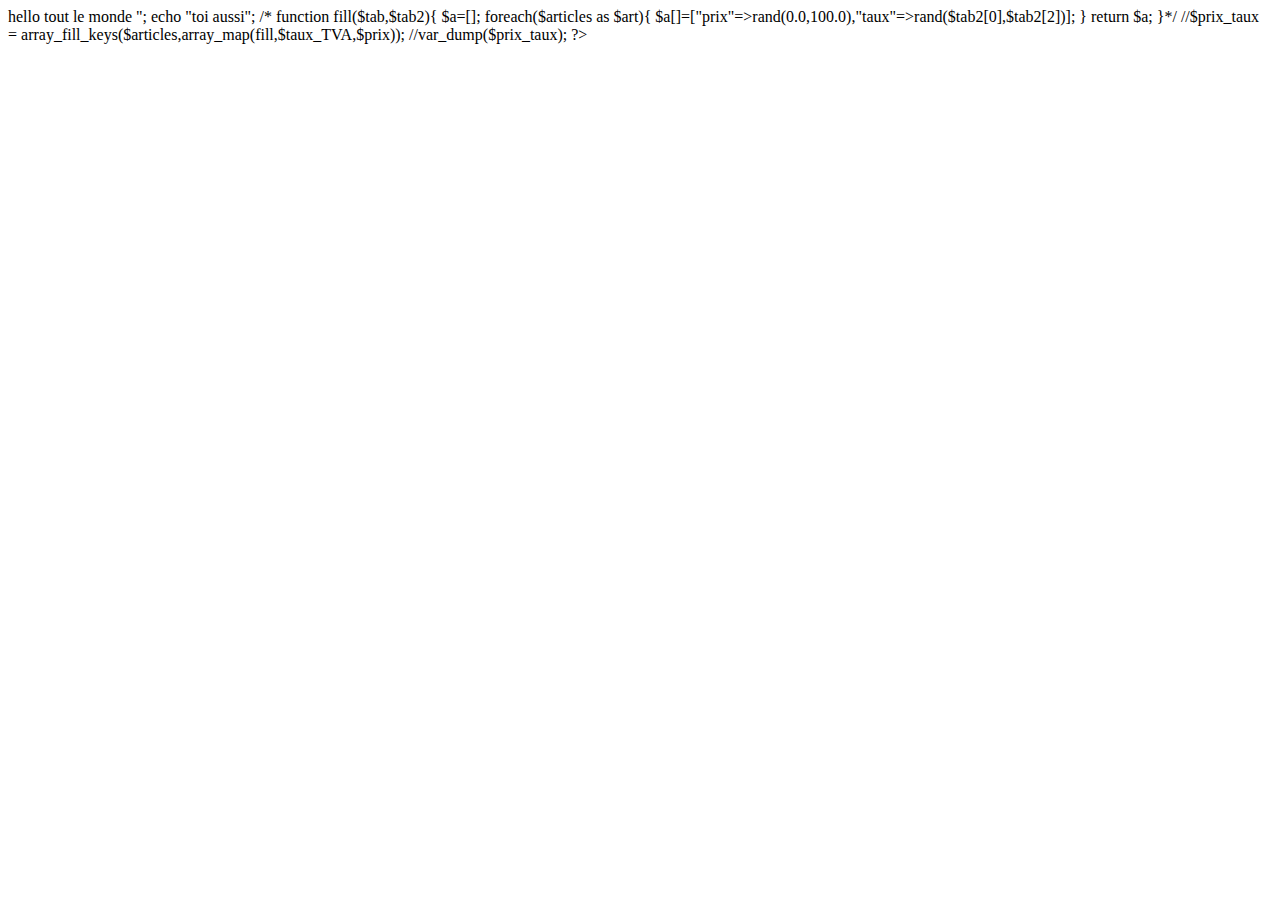
<file: index.html>
<html>
<head></head>
<body>
<style>
.p{
    font-family: 'GlassTTY';
}
</style>
<?php
echo "<h1>hello tout le monde </br"></h1>";
echo "toi aussi";
/*
function fill($tab,$tab2){
$a=[];
foreach($articles as $art){
$a[]=["prix"=>rand(0.0,100.0),"taux"=>rand($tab2[0],$tab2[2])];
}
return $a;
}*/
//$prix_taux = array_fill_keys($articles,array_map(fill,$taux_TVA,$prix));

//var_dump($prix_taux);

?>
</body>
</html>
</file>
